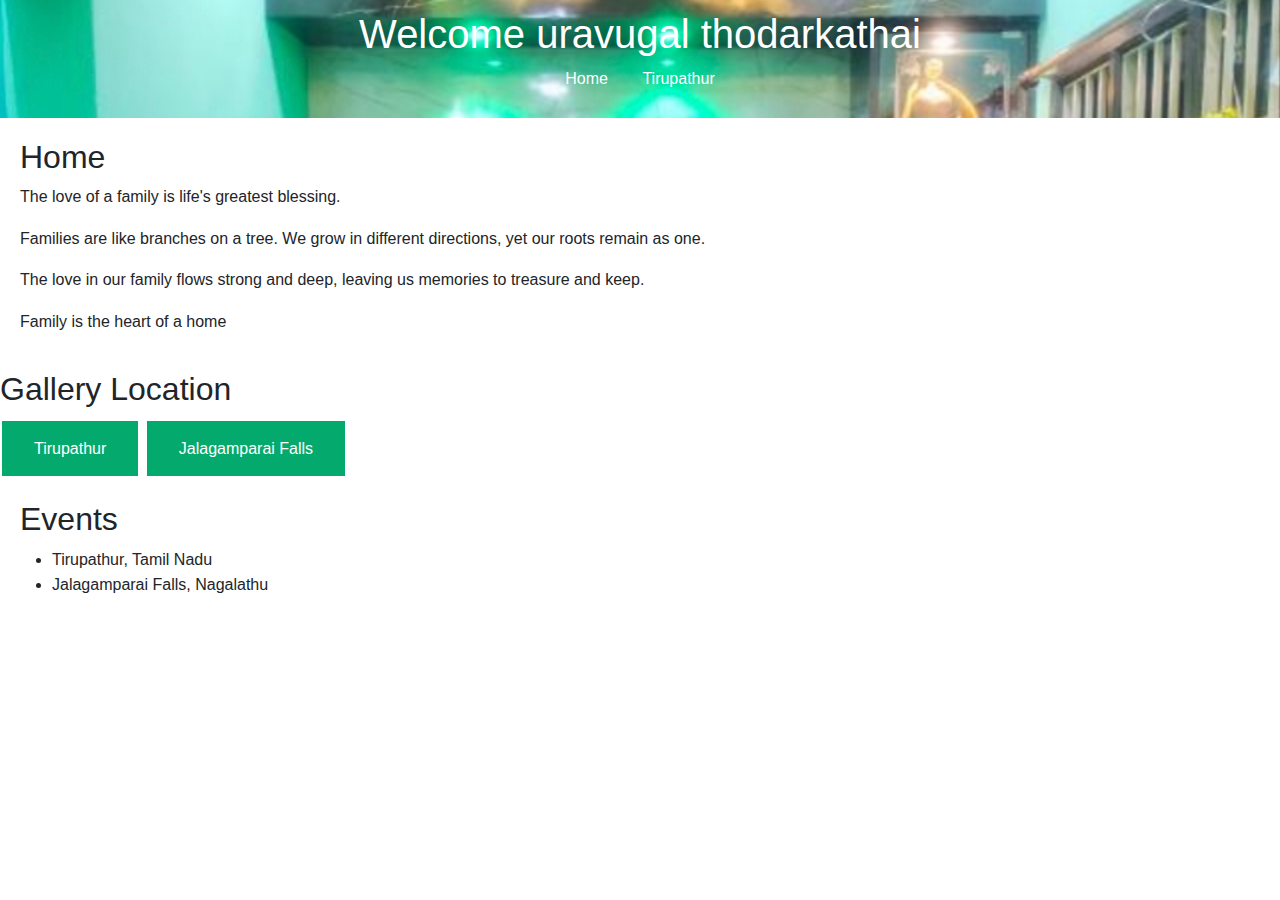
<file: index.html>
<!DOCTYPE html>
<html lang="en">
<head>
    <meta charset="UTF-8">
    <meta name="viewport" content="width=device-width, initial-scale=1.0">
    <title>Family</title>
  <link rel="stylesheet" href="style.css">
    <meta name="viewport" content="width=device-width, initial-scale=1.0">
    <link rel="stylesheet" href="https://cdn.jsdelivr.net/npm/bootstrap@5.3.0-alpha2/dist/css/bootstrap.min.css">
    <link rel="stylesheet" href="/style.css">
</head>
<style>
  button {
  background-color: #04AA6D;
  border: none;
  color: white;
  padding: 15px 32px;
  text-align: center;
  text-decoration: none;
  display: inline-block;
  font-size: 16px;
  margin: 4px 2px;
  cursor: pointer;
}
</style>
<body>
    <header>
        <h1>Welcome uravugal thodarkathai</h1>
        <nav>
            <ul>
                <li><a href="/index.html">Home</a></li>
                
 <li><a href="demo.html">Tirupathur</a></li>
        
            </ul>
        </nav>
    </header>

    <section id="home">
        <h2>Home</h2>
        <p>The love of a family is life's greatest blessing.</p>
        <p>Families are like branches on a tree. We grow in different directions, yet our roots remain as one.</p>
        <p>The love in our family flows strong and deep, leaving us memories to treasure and keep.</p>
        <p>Family is the heart of a home</p>
    </section>



   <h2>Gallery Location</h2>
<a href="/demo.html"><button>Tirupathur</button></a>
<a href="/demo2.html"><button>Jalagamparai Falls</button></a>

    <section id="events">
        <h2>Events</h2>
        <ul>
            <li>Tirupathur, Tamil Nadu </li>
            <li>Jalagamparai Falls, Nagalathu</li>
        </ul>
    </section>

    <script src="/script.js"></script>
</body>
</html>
</file>
<file: style.css>
body {
    font-family: Arial, sans-serif;
    margin: 0;
    padding: 0;
    line-height: 1.6;
}

header {
    background: url(/family.jpg);
    background-size: cover;
    color: #fff;
    padding: 10px 0;
    text-align: center;
    
}

header nav ul {
    list-style-type: none;
    padding: 0;
}

header nav ul li {
    display: inline;
    margin: 0 15px;
}

header nav ul li a {
    color: #fff;
    text-decoration: none;
}

section {
    padding: 20px;
}

.gallery-container {
    display: flex;
    gap: 10px;
}

.gallery-container img {
    width: 100px;
    height: 100px;
    object-fit: cover;
}

form {
    display: flex;
    flex-direction: column;
}

form label {
    margin-top: 10px;
}

form input, form textarea {
    padding: 8px;
    margin-top: 5px;
    border: 1px solid #ccc;
}

form button {
    margin-top: 10px;
    padding: 10px;
    background-color: #333;
    color: #fff;
    border: none;
    cursor: pointer;
}

form button:hover {
    background-color: #555;
}

footer {
    text-align: center;
    background: #333;
    color: #fff;
    padding: 10px 0;
}
</file>
